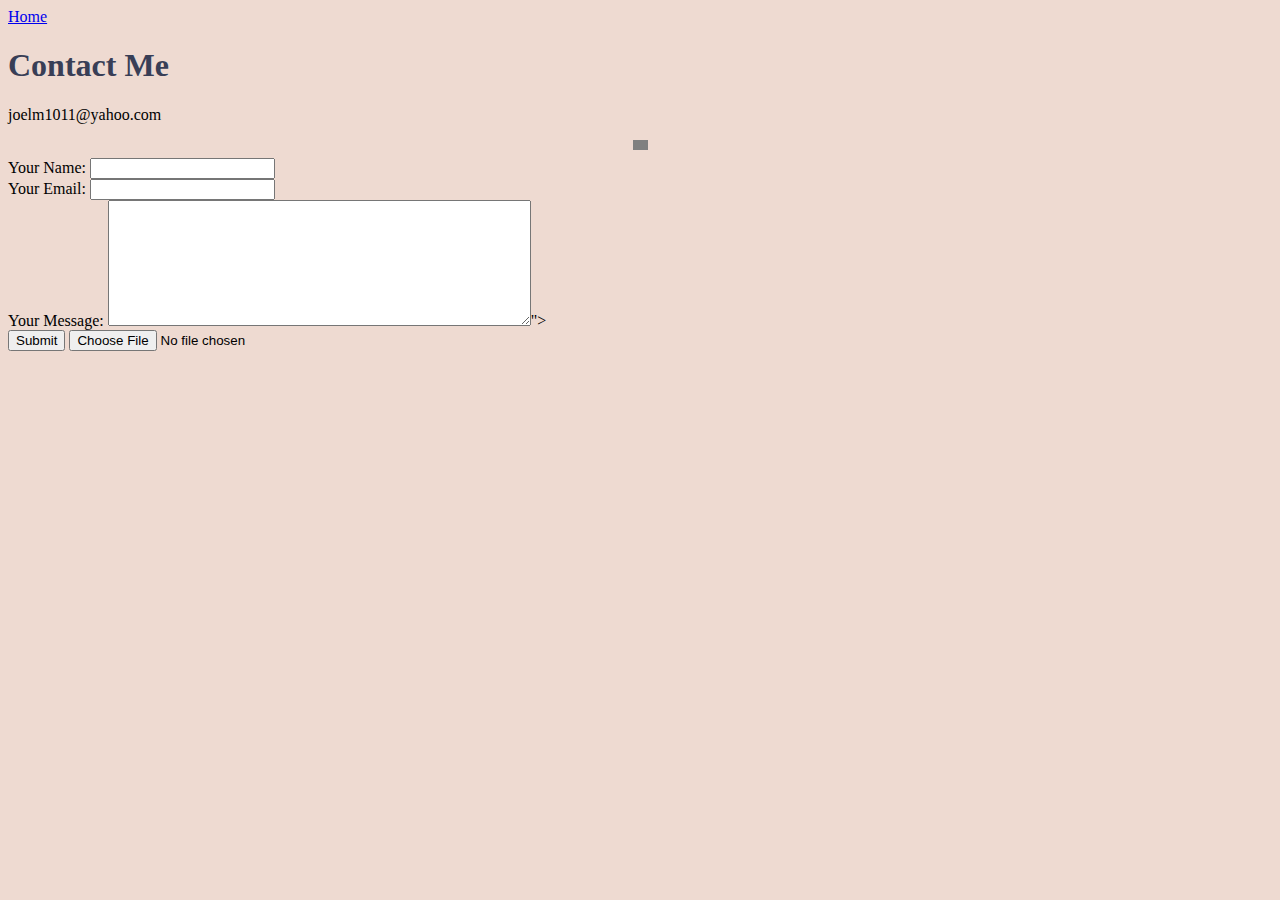
<file: contact-me.html>
<!DOCTYPE html>
<html lang="en" dir="ltr">
<head>
  <meta charset="utf-8">
  <title>Contact Me></title>
  <link rel="stylesheet" href="css/styles.css">
  <a href="index.html">Home</a>
</head>

<body>
  <h1>Contact Me</h1>
  <p>joelm1011@yahoo.com</p>
  <hr>
  <form action="mailto:joelm1011@yahoo.com" method="post" enctype="text/plain">

    <label>Your Name:</label>
    <input type="text" name="yourName"><br>
    <label>Your Email:</label>
    <input type="email" name="yourEmail"><br>
    <label>Your Message:</label>
    <textarea name="Your Message" rows="8" cols="50"></textarea>"><br>
    <input type="submit">
    <input type="file">
  </form>
</body>

</html>
</file>
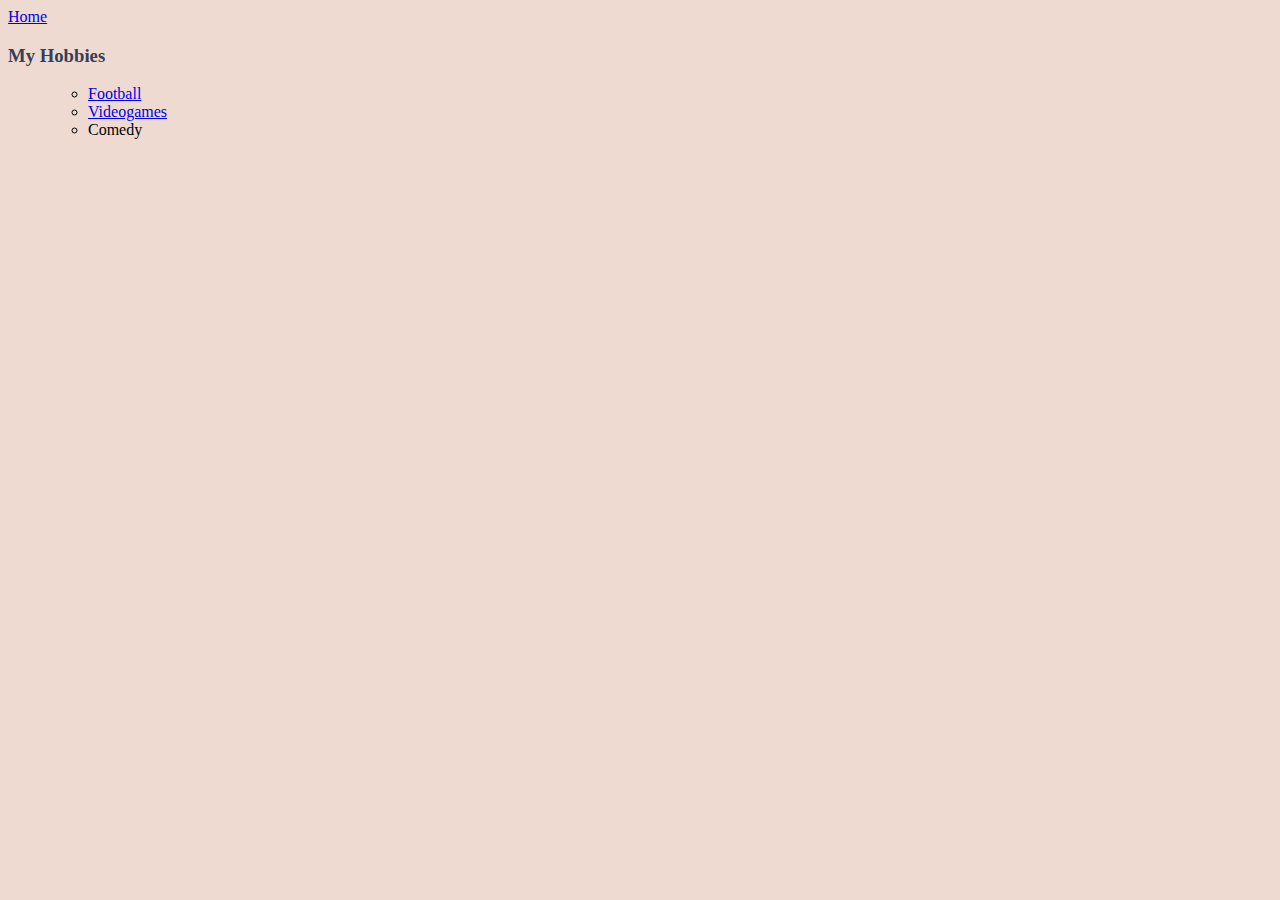
<file: hobbies.html>
<!DOCTYPE html>
<html lang="en" dir="ltr">
  <head>
    <meta charset="utf-8">
    <title>My Hobbies</title>
    <a href="index.html">Home</a>
    <link rel="stylesheet" href="css/styles.css">
  </head>
  <body>
    <h3>My Hobbies</h3>
    <ol>
      <ul>
        <li><a href="http://www.hudl.com/video/3/230076/5721aadddfe23b2d687578b9">Football</a></li>
        <li><a href="https://www.youtube.com/channel/UCL1M0NstcN8FYLCTGlAdzDQ">Videogames</a></li>
        <li><a href="#"></a>Comedy</li>
      </ul>
    </ol>
  </body>
</html>
</file>
<file: css/styles.css>
body {
  background-color: #eedad1;
}
h1{
  color: #383e56;
}
h3{
  color: #383e56;
}
hr {
  background-color: grey;
  border-style: dotted;
  border-width: 5px;
  width: 5px;
}
</file>
